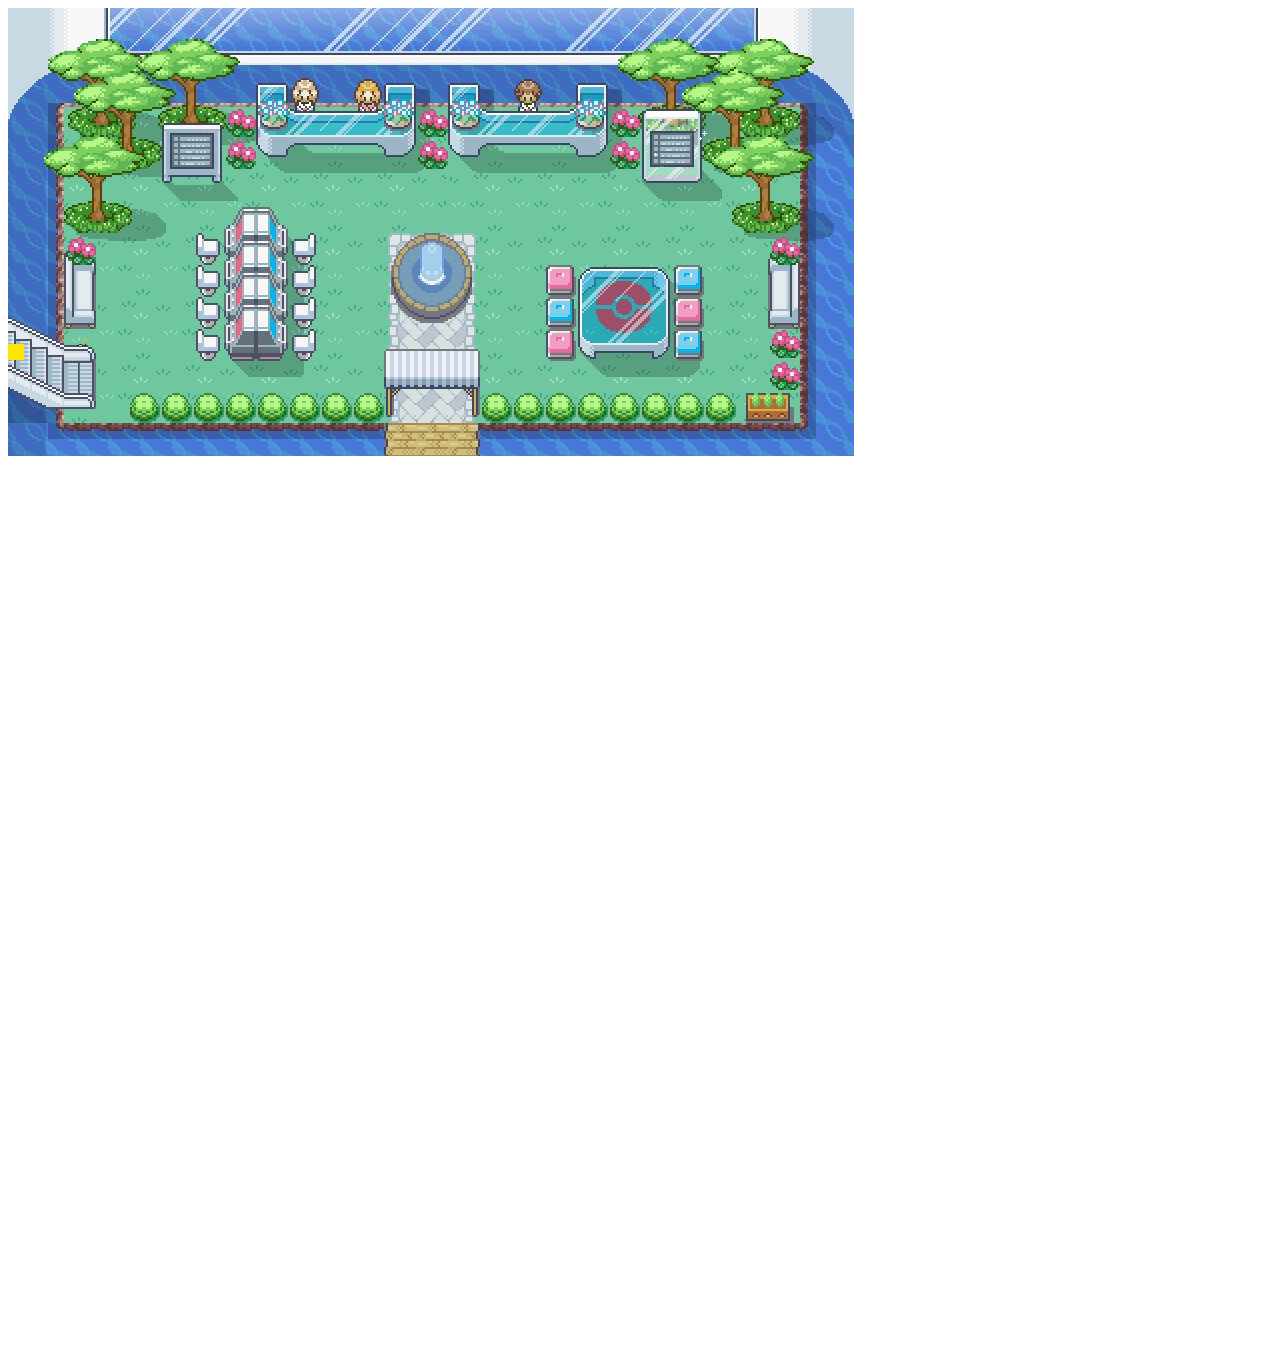
<file: Top_down(0.2)/index.html>
<!DOCTYPE html>
<html lang="pt/br">
<head>
    <meta charset="UTF-8">
    <meta name="viewport" content="width=device-width, initial-scale=1.0">
    <title>TopDown</title>
    <link rel="stylesheet" href="style.css" type="text/css">
</head>
<body>

    <div class="mapa">
        <div class="movimento"></div>
    </div>
    <div class="obstaculos"></div>
    <div class="kirby"></div>
    
</body>
</html>
</file>
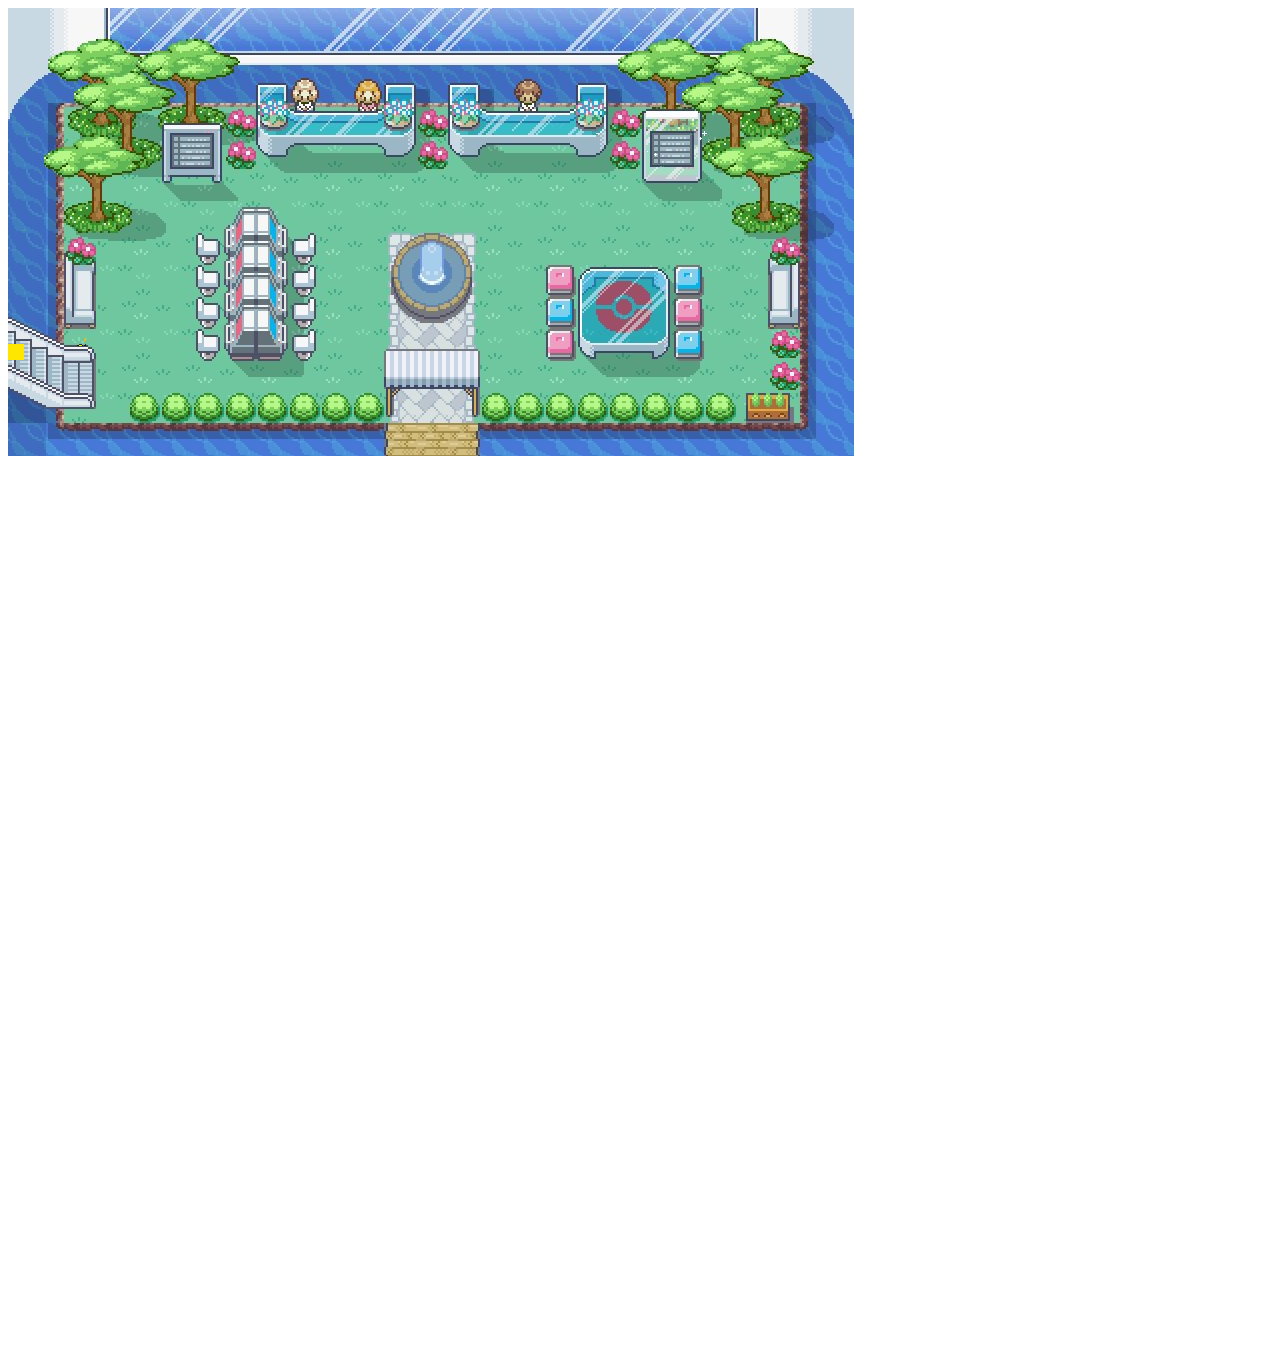
<file: topdown(0.4)/index.html>
<!DOCTYPE html>
<html lang="pt/br">
<head>
    <meta charset="UTF-8">
    <meta name="viewport" content="width=device-width, initial-scale=1.0">
    <title>TopDown</title>
    <link rel="stylesheet" href="style.css" type="text/css">
</head>
<body>

    <div class="mapa">
        <div class="movimento"></div>
    </div>
    <div class="obstaculos"></div>
    <div class="kirby"></div>
    
</body>
</html>
</file>
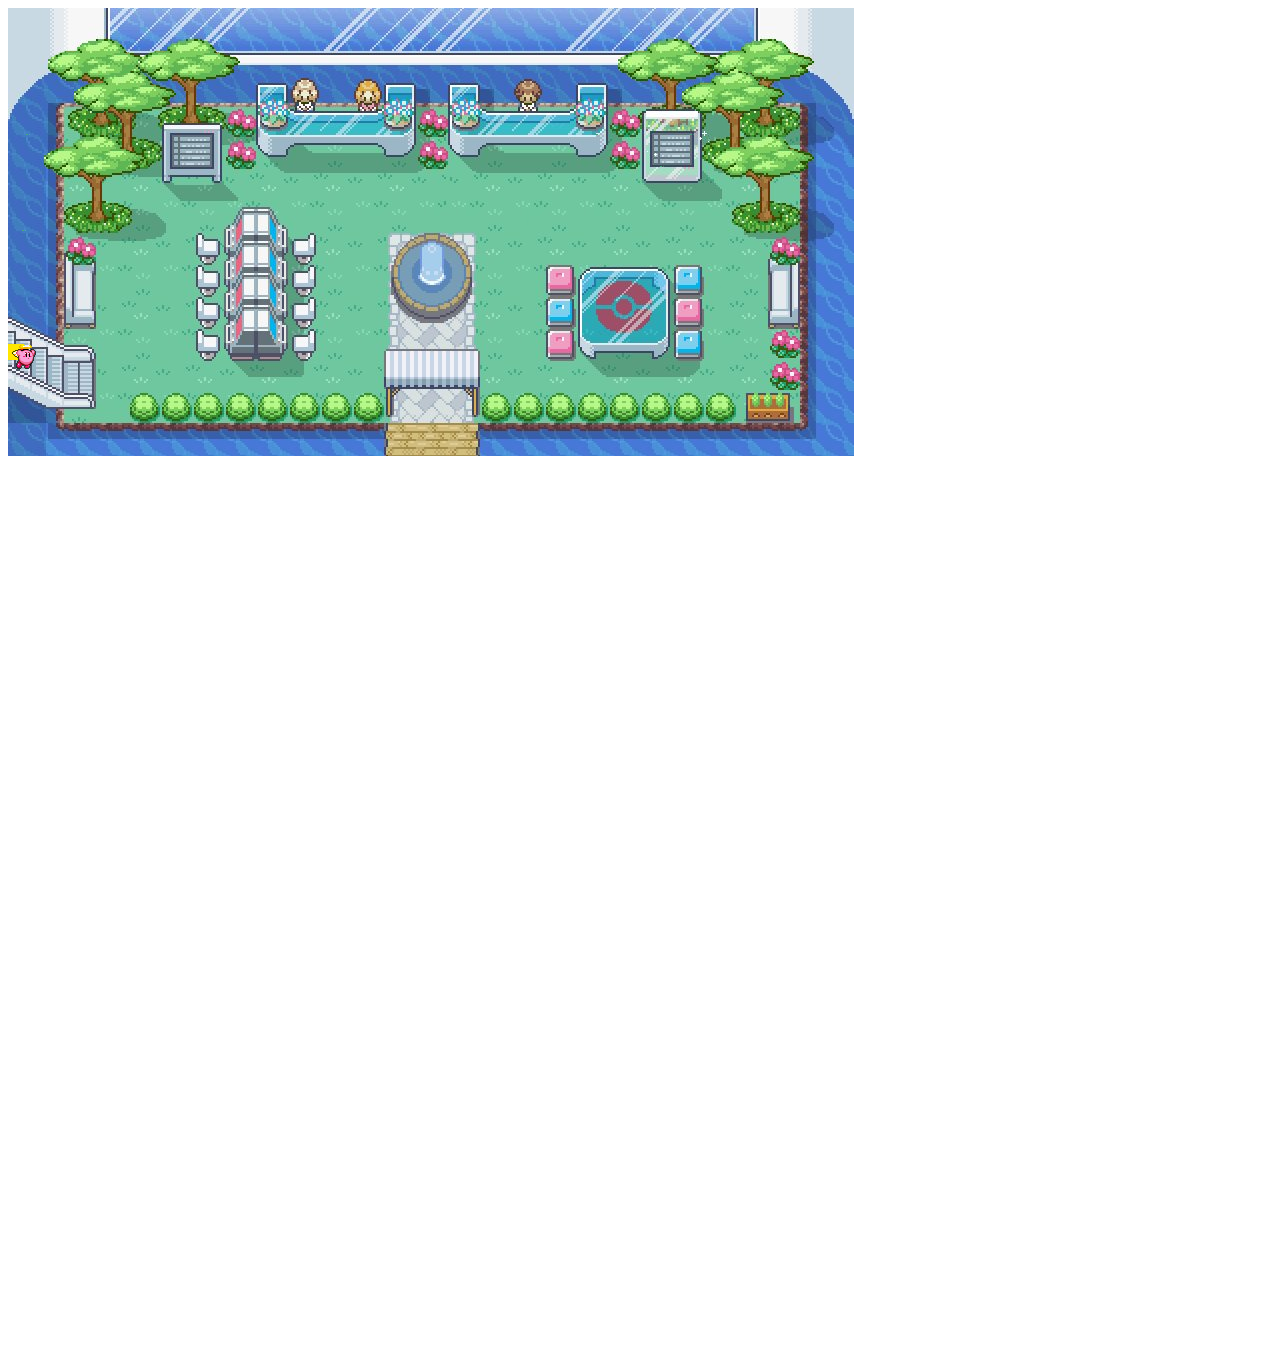
<file: topdown(0.5)/index.html>
<!DOCTYPE html>
<html lang="pt/br">
<head>
    <meta charset="UTF-8">
    <meta name="viewport" content="width=device-width, initial-scale=1.0">
    <title>TopDown</title>
    <link rel="stylesheet" href="style.css" type="text/css">
</head>
<body>

    <div class="mapa">
        <div class="movimento">
            <div class="kirby"></div>
        </div>
    </div>
    <div class="obstaculos"></div>
 
    
</body>
</html>
</file>
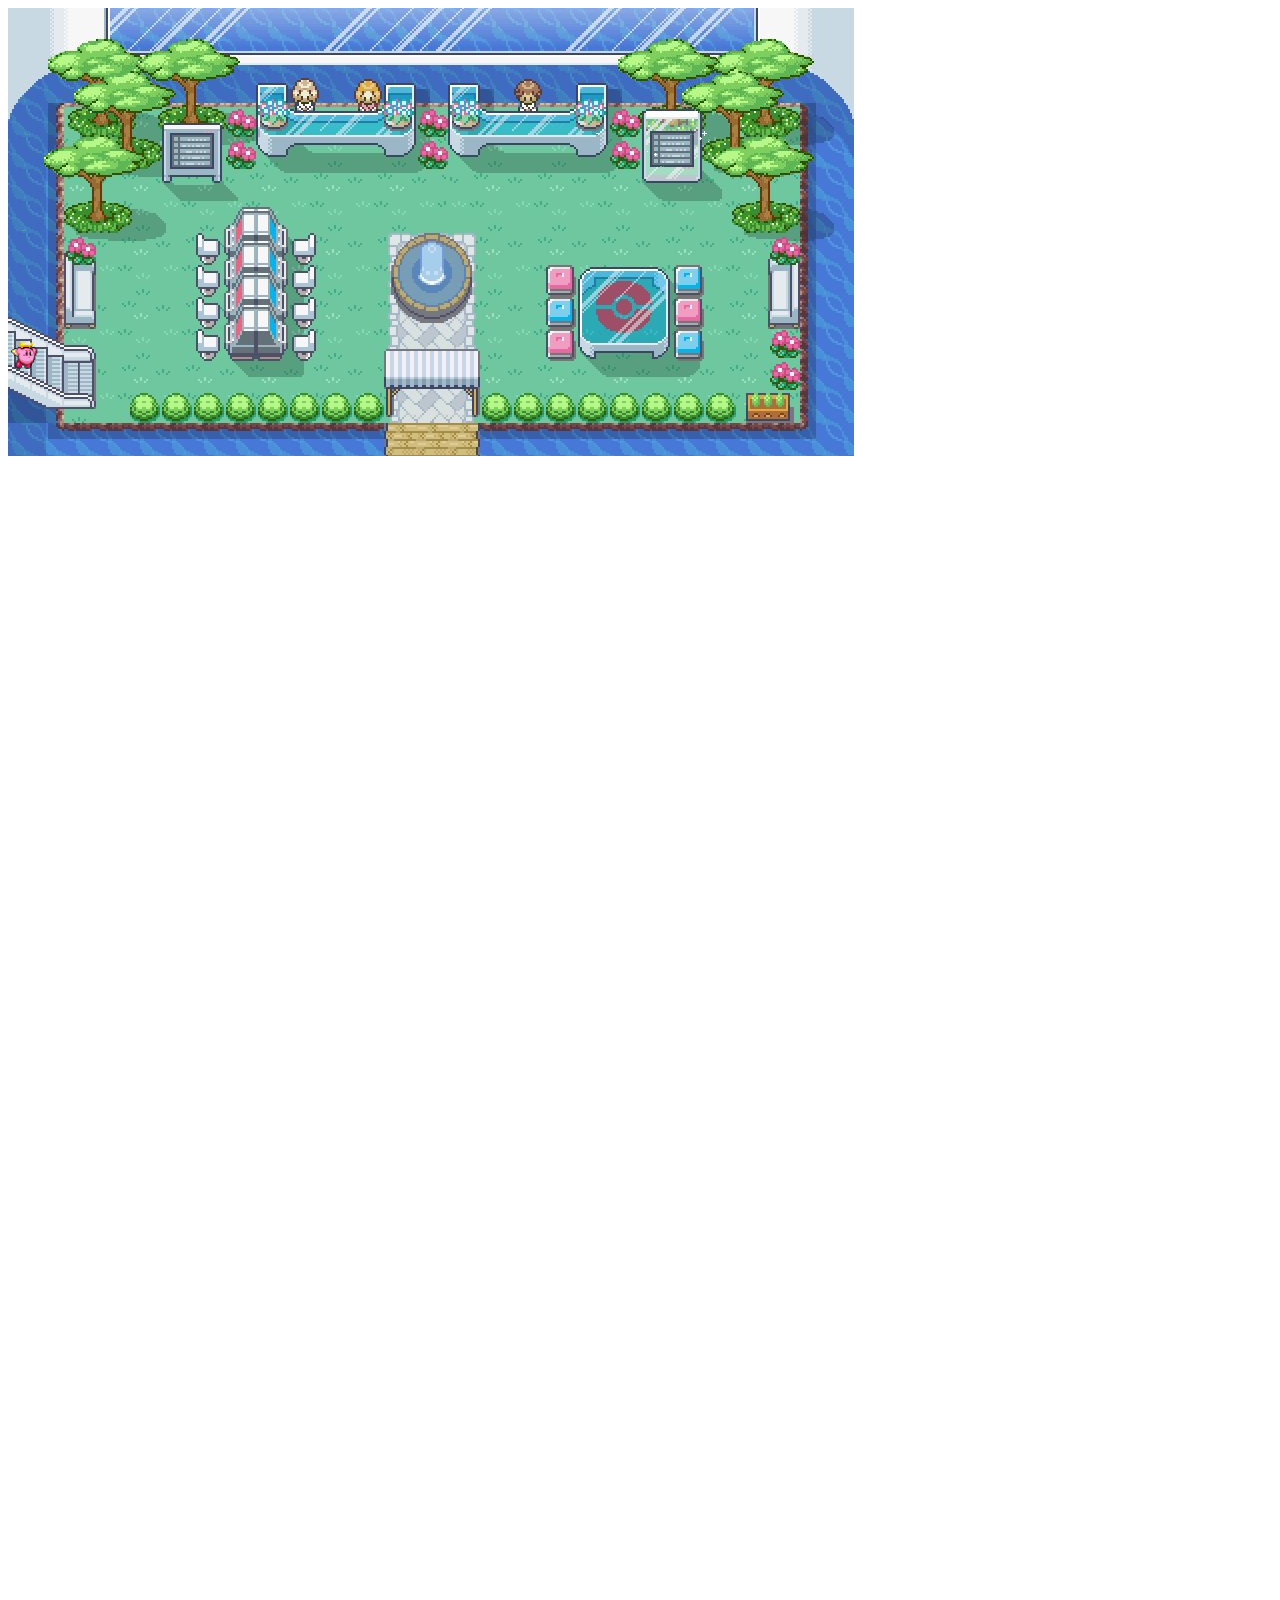
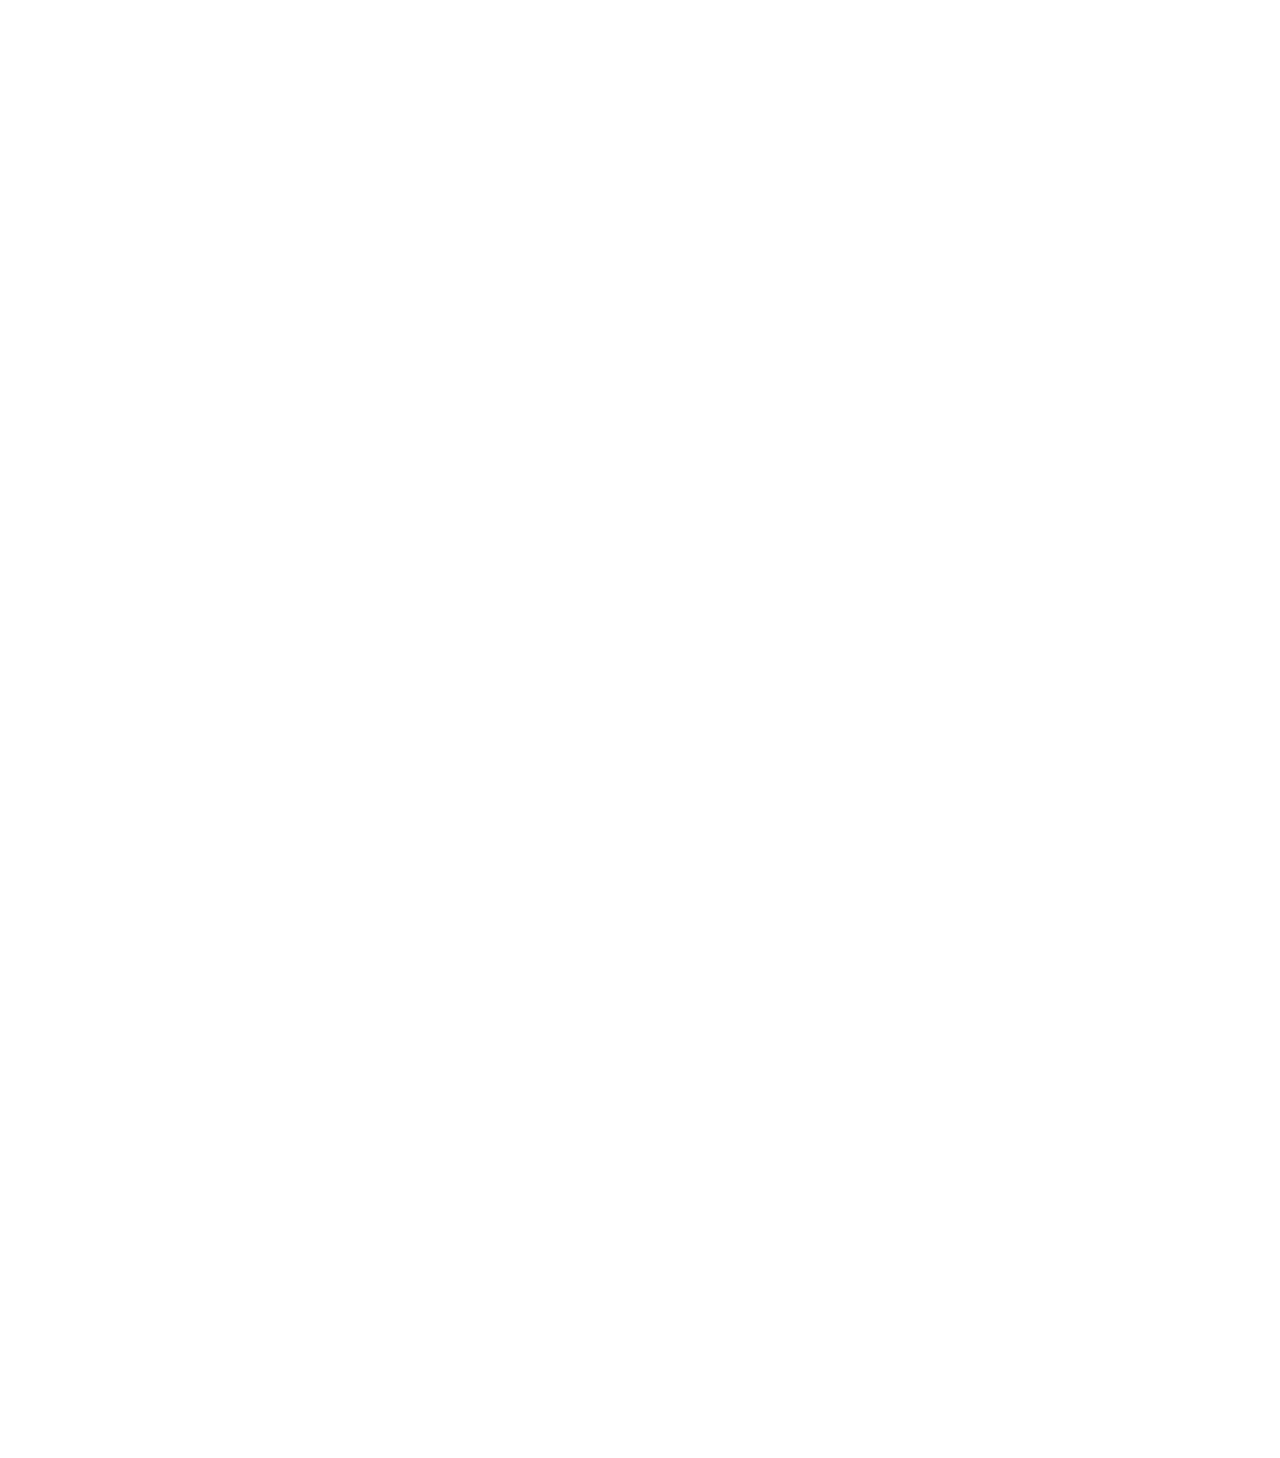
<file: topdown(0.6)/index.html>
<!DOCTYPE html>
<html lang="pt/br">
<head>
    <meta charset="UTF-8">
    <meta name="viewport" content="width=device-width, initial-scale=1.0">
    <title>TopDown</title>
    <link rel="stylesheet" href="style.css" type="text/css">
</head>
   
<body>
    <div class="branco"></div>
    <div class="mapa">
       
        <div class="movimento">
            <div class="kirby"></div>
        </div>
    </div>
    <div class="obstaculos"></div> 

</body>
 
 
</html>
</file>
<file: Top_down(0.2)/style.css>
.mapa{
    height: 1350px;
    width: 2535px;
    background-image: url(imgs/mapa.jpg);
    z-index: 1;
    position: absolute;
    background-repeat: no-repeat;
    overflow: hidden;

}
.obstaculos{
    height: 1350px;
    width: 2535px;
    background-image: url(imgs/obstaculo2.png);
    z-index: 3;
    position: absolute;
    background-repeat: no-repeat;

}

.kirby{
    height: 16px;
    width: 16px;
    background-image: url(imgs/kirby\(png\).png);
    position: absolute;
    z-index: 2;
    top: 330px;
    left:70px;
}

.movimento{
    height: 16px;
    width: 16px;
    background-color:rgb(255, 230, 0) ;
    position: relative;

    top: 21rem; 
    left: 00rem;

    animation:
        mov-01 linear forwards 1s ,        
        mov-02 linear forwards 1s 1s,
        mov-03 linear forwards 1s 2s,
        mov-04 linear forwards 1s 3s,
        mov-05 linear forwards 1s 4s,
        mov-06 linear forwards 1s 5s,
        mov-07 linear forwards 1s 6s,
        mov-08 linear forwards 1s 7s,
        mov-09 linear forwards 1s 8s,
        mov-10 linear forwards 1s 9s,
        mov-11 linear forwards 1s 10s,
        mov-12 linear forwards 1s 11s,
        mov-13 linear forwards 1s 12s,
        mov-14 linear forwards 1s 13s,
        mov-15 linear forwards 1s 14s,
        mov-16 linear forwards 1s 15s;
}

@keyframes mov-01{to {top: 22rem; left: 04rem;}}
@keyframes mov-02{to {top: 22rem; left: 08rem;}}
@keyframes mov-03{to {top: 17rem; left: 08rem;}}
@keyframes mov-04{to {top: 09rem; left: 08rem;}}
@keyframes mov-05{to {top: 09rem; left: 15rem;}}
@keyframes mov-06{to {top: 12rem; left: 15rem;}}
@keyframes mov-07{to {top: 12rem; left: 21rem;}}
@keyframes mov-08{to {top: 13.7rem; left: 21rem;}}
@keyframes mov-09{to {top: 13.7rem; left: 45rem;}}
@keyframes mov-10{to {top: 09rem; left: 45rem;}}
@keyframes mov-11{to {top: 09rem; left: 48.2rem;}}
@keyframes mov-12{to {top: 13rem; left: 48.2rem;}}
@keyframes mov-13{to {top: 13rem; left: 30rem;}}
@keyframes mov-14{to {top: 19rem; left: 30rem;}}
@keyframes mov-15{to {top: 19rem; left: 26rem;}}
@keyframes mov-16{to {top: 28rem; left: 26rem;}}
</file>
<file: topdown(0.4)/style.css>
.mapa{
    height: 1350px;
    width: 2535px;
    background-image: url(imgs/mapa.jpg);
    z-index: 1;
    position: absolute;
    background-repeat: no-repeat;
    overflow: hidden;

}
.obstaculos{
    height: 1350px;
    width: 2535px;
    background-image: url(imgs/obst.png);
    z-index: 3;
    position: absolute;
    background-repeat: no-repeat;

}

.kirby{
    height: 16px;
    width: 16px;
    background-image: url(imgs/kirby\(png\).png);
    position: absolute;
    z-index: 2;
    top: 330px;
    left:70px;
}

.movimento{
    height: 16px;
    width: 16px;
    background-color:rgb(255, 230, 0) ;
    position: relative;

    top: 21rem; 
    left: 00rem;

    animation:
        mov-01 linear forwards 1s ,        
        mov-02 linear forwards 1s 1s,
        mov-03 linear forwards 1s 2s,
        mov-04 linear forwards 1s 3s,
        mov-05 linear forwards 1s 4s,
        mov-06 linear forwards 1s 5s,
        mov-07 linear forwards 1s 6s,
        mov-08 linear forwards 1s 7s,
        mov-09 linear forwards 1s 8s,
        mov-10 linear forwards 1s 9s,
        mov-11 linear forwards 1s 10s,
        mov-12 linear forwards 1s 11s,
        mov-13 linear forwards 1s 12s,
        mov-14 linear forwards 1s 13s,
        mov-15 linear forwards 1s 14s,
        mov-16 linear forwards 1s 15s;
}

@keyframes mov-01{to {top: 22rem; left: 04rem;}}
@keyframes mov-02{to {top: 22rem; left: 08rem;}}
@keyframes mov-03{to {top: 17rem; left: 08rem;}}
@keyframes mov-04{to {top: 09rem; left: 08rem;}}
@keyframes mov-05{to {top: 09rem; left: 15rem;}}
@keyframes mov-06{to {top: 12rem; left: 15rem;}}
@keyframes mov-07{to {top: 12rem; left: 21rem;}}
@keyframes mov-08{to {top: 13.7rem; left: 21rem;}}
@keyframes mov-09{to {top: 13.7rem; left: 45rem;}}
@keyframes mov-10{to {top: 09rem; left: 45rem;}}
@keyframes mov-11{to {top: 09rem; left: 48.2rem;}}
@keyframes mov-12{to {top: 14rem; left: 48.2rem;}}
@keyframes mov-13{to {top: 14rem; left: 30rem;}}
@keyframes mov-14{to {top: 19rem; left: 30rem;}}
@keyframes mov-15{to {top: 19rem; left: 26rem;}}
@keyframes mov-16{to {top: 28rem; left: 26rem;}}
</file>
<file: topdown(0.5)/style.css>
.mapa{
    height: 1350px;
    width: 2535px;
    background-image: url(imgs/mapa.jpg);
    z-index: 1;
    position: absolute;
    background-repeat: no-repeat;
    overflow: hidden;

}
.obstaculos{
    height: 1350px;
    width: 2535px;
    background-image: url(imgs/obst.png);
    z-index: 3;
    position: absolute;
    background-repeat: no-repeat;

}


.movimento{
    height: 16px;
    width: 16px;
    background-color:rgb(255, 230, 0) ;
    position: relative;

    top: 21rem; 
    left: 00rem;

    animation:
        mov-01 linear forwards 1.031s	,
        mov-02 linear forwards 1.000s	1.031s,
        mov-03 linear forwards 1.250s	2.031s,
        mov-04 linear forwards 2.000s	3.281s,
        mov-05 linear forwards 1.750s	5.281s,
        mov-06 linear forwards 0.750s	7.031s,

        mov-07 linear forwards 1.500s	7.781s,
        mov-08 linear forwards 0.425s	9.281s,
        mov-09 linear forwards 3.000s	9.706s,
        mov-10 linear forwards 1.175s	12.706s,
        mov-11 linear forwards 0.800s	13.881s,
        mov-12 linear forwards 1.250s	14.681s,
        mov-13 linear forwards 4.550s	15.931s,
        mov-14 linear forwards 1.250s	20.481s,
        mov-15 linear forwards 1.000s	21.731s,
        mov-16 linear forwards 2.250s	22.731s;
}
       
@keyframes mov-01{to {top: 22rem; left: 04rem;}}
@keyframes mov-02{to {top: 22rem; left: 08rem;}}
@keyframes mov-03{to {top: 17rem; left: 08rem;}}
@keyframes mov-04{to {top: 09rem; left: 08rem;}}
@keyframes mov-05{to {top: 09rem; left: 15rem;}}
@keyframes mov-06{to {top: 12rem; left: 15rem;}}
@keyframes mov-07{to {top: 12rem; left: 21rem;}}
@keyframes mov-08{to {top: 13.7rem; left: 21rem;}}
@keyframes mov-09{to {top: 13.7rem; left: 45rem;}}
@keyframes mov-10{to {top: 09rem; left: 45rem;}}
@keyframes mov-11{to {top: 09rem; left: 48.2rem;}}
@keyframes mov-12{to {top: 14rem; left: 48.2rem;}}
@keyframes mov-13{to {top: 14rem; left: 30rem;}}
@keyframes mov-14{to {top: 19rem; left: 30rem;}}
@keyframes mov-15{to {top: 19rem; left: 26rem;}}
@keyframes mov-16{to {top: 28rem; left: 26rem;}}

.kirby{
    height: 25px;
    width: 32px;
    background-image: url(imgs/kirby\(png\).png);
    position: absolute;
    z-index: 2;

    background-position: -4px -161px;

    animation:
    giro steps(9) 1.4s 0s 1.031,
    andarl steps(10) 1s 1.031s 1 

    ;
}

@keyframes giro{
    from{
        background-position: -4px -161px
    }
    to {
        background-position: -291px -161px;
    }
}

@keyframes andarl{
    from{
        background-position: -5px -49px
    }
    to {
        background-position: -285px -49px;
    }
}

@keyframes andarl{
    from{
        background-position: -5px -49px
    }
    to {
        background-position: -285px -49px;
    }
}
</file>
<file: topdown(0.6)/style.css>
.mapa{
    height: 1350px;
    width: 2535px;
    background-image: url(imgs/mapa.jpg);
    z-index: 1;
    position: absolute;
    background-repeat: no-repeat;
    overflow: hidden;

}
.obstaculos{
    height: 1350px;
    width: 2535px;
    background-image: url(imgs/obst.png);
    z-index: 3;
    position: absolute;
    background-repeat: no-repeat;

}

.branco{
    height: 1700px;
    width: 2535px;
    color: rgb(255, 255, 255);
    z-index: 4;
    position: absolute;
    background-repeat: no-repeat;
    padding-top: 1350px;
}

.movimento {
    height: 16px;
    width: 16px;
    position: relative;

    top: 21rem; 
    left: 00rem;
    animation: 
        mov-01 linear forwards 1.031s,
        mov-02 linear forwards 1.000s 1.031s,
        mov-03 linear forwards 1.250s 2.031s,
        mov-04 linear forwards 2.000s 3.281s,
        mov-05 linear forwards 1.750s 5.281s,
        mov-06 linear forwards 0.750s 7.031s,
        mov-07 linear forwards 1.500s 7.781s,
        mov-08 linear forwards 0.425s 9.281s,
        mov-09 linear forwards 3.000s 9.706s,
        mov-10 linear forwards 1.175s 12.706s,
        mov-11 linear forwards 0.800s 13.881s,
        mov-12 linear forwards 1.250s 14.681s,
        mov-13 linear forwards 4.550s 15.931s,
        mov-14 linear forwards 1.250s 20.481s,
        mov-15 linear forwards 1.000s 21.731s,
        mov-16 linear forwards 2.250s 22.731s,
        retorno linear forwards 2.000s 24.981s; 
    
    
}

@keyframes mov-01 {to {top: 22rem; left: 04rem;}}
@keyframes mov-02 {to {top: 22rem; left: 08rem;}}
@keyframes mov-03 {to {top: 17rem; left: 08rem;}}
@keyframes mov-04 {to {top: 09rem; left: 08rem;}}
@keyframes mov-05 {to {top: 09rem; left: 15rem;}}
@keyframes mov-06 {to {top: 12rem; left: 15rem;}}
@keyframes mov-07 {to {top: 12rem; left: 21rem;}}
@keyframes mov-08 {to {top: 13.7rem; left: 21rem;}}
@keyframes mov-09 {to {top: 13.7rem; left: 45rem;}}
@keyframes mov-10 {to {top: 09rem; left: 45rem;}}
@keyframes mov-11 {to {top: 09rem; left: 48rem;}}
@keyframes mov-12 {to {top: 14rem; left: 48rem;}}
@keyframes mov-13 {to {top: 14rem; left: 30rem;}}
@keyframes mov-14 {to {top: 19rem; left: 30rem;}}
@keyframes mov-15 {to {top: 19rem; left: 26rem;}}
@keyframes mov-16 {to {top: 28rem; left: 26rem;}}

.kirby {
    height: 30px;
    width: 28px;
    scale: 1.1;
    background-image: url(imgs/kirby\(04\).png);
    position: absolute;
    z-index: 2;
    background-position: -4px -161px;

    animation:
        giro steps(9) 1.031s 0s 1.031,
        andarl steps(9) 1s 1.031s 1,
        subir steps(9) 1s 2.031s 1.25,
        subir2 steps(9) 1s 3.281s 2,
        andar2 steps(9) 1s 5.281s 1.750,
        caindo steps(9) 1s 7.031s 0.750,
        andar3 steps(9) 1s 7.781s 1.500,
        caindo2 steps(9) 1s 9.281s 0.425,
        correr steps(6) 1s 9.706s 3,
        subir2 steps(9) 1s 12.706s 1.175,
        andar4 steps(9) 1s 13.881s 0.8,
        caindo3 steps(9) 1s 14.681s 1.250,
        andar5 steps(9) 1s 15.931s 4.55,
        caindo4 steps(9) 1s 20.481s 1.25,
        andar6 steps(9) 1s 21.731s 1,
        caindo5 steps(9) 1s 22.731s 2.25;
        
}

@keyframes giro{
    from{
        background-position: -6px -157px
    }
    to {
        background-position: -291px -157px;
    }
}

@keyframes andarl{
    from{
        background-position: -6px -44px
    }
    to {
        background-position: -256px -44px;
    }
}

@keyframes subir{
    from{
        background-position: -5px -232px
    }
    to {
        background-position: -292px -232px;
    }
}

@keyframes subir2{
    from{
        background-position: -5px -232px
    }
    to {
        background-position: -292px -232px;
    }
}

@keyframes andar2{
    from{
        background-position: -6px -44px
    }
    to {
        background-position: -256px -44px;
    }
}

@keyframes caindo{
    from{
        background-position: -4px -157px
    }
    to {
        background-position: -291px -157px;
    }
}

@keyframes andar3{
    from{
        background-position: -6px -44px
    }
    to {
        background-position: -256px -44px;
    }
}

@keyframes caindo2{
    from{
        background-position: -169px -345px
    }
    to {
        background-position: -456px -345px;
    }
}

@keyframes correr{
    from{
        background-position: -72px -89px
    }
    to {
        background-position: -265px -89px;
    }
}

@keyframes subir3{
    from{
        background-position: -5px -232px
    }
    to {
        background-position: -292px -232px;
    }
}
@keyframes andar4{
    from{
        background-position: -6px -44px
    }
    to {
        background-position: -256px -44px;
    }
}

@keyframes caindo3{
    from{
        background-position: -169px -345px
    }
    to {
        background-position: -456px -345px;
    }
}

@keyframes andar5{
    from{
        background-position: -136px -272px
    }
    to {
        background-position: -388px -272px;
    }
}

@keyframes caindo4{
    from{
        background-position: -169px -345px
    }
    to {
        background-position: -456px -345px;
    }
}

@keyframes andar6{
    from{
        background-position: -136px -272px
    }
    to {
        background-position: -388px -272px;
    }
}

@keyframes caindo5{
    from{
        background-position: -169px -345px
    }
    to {
        background-position: -456px -345px;
    }
}
</file>
